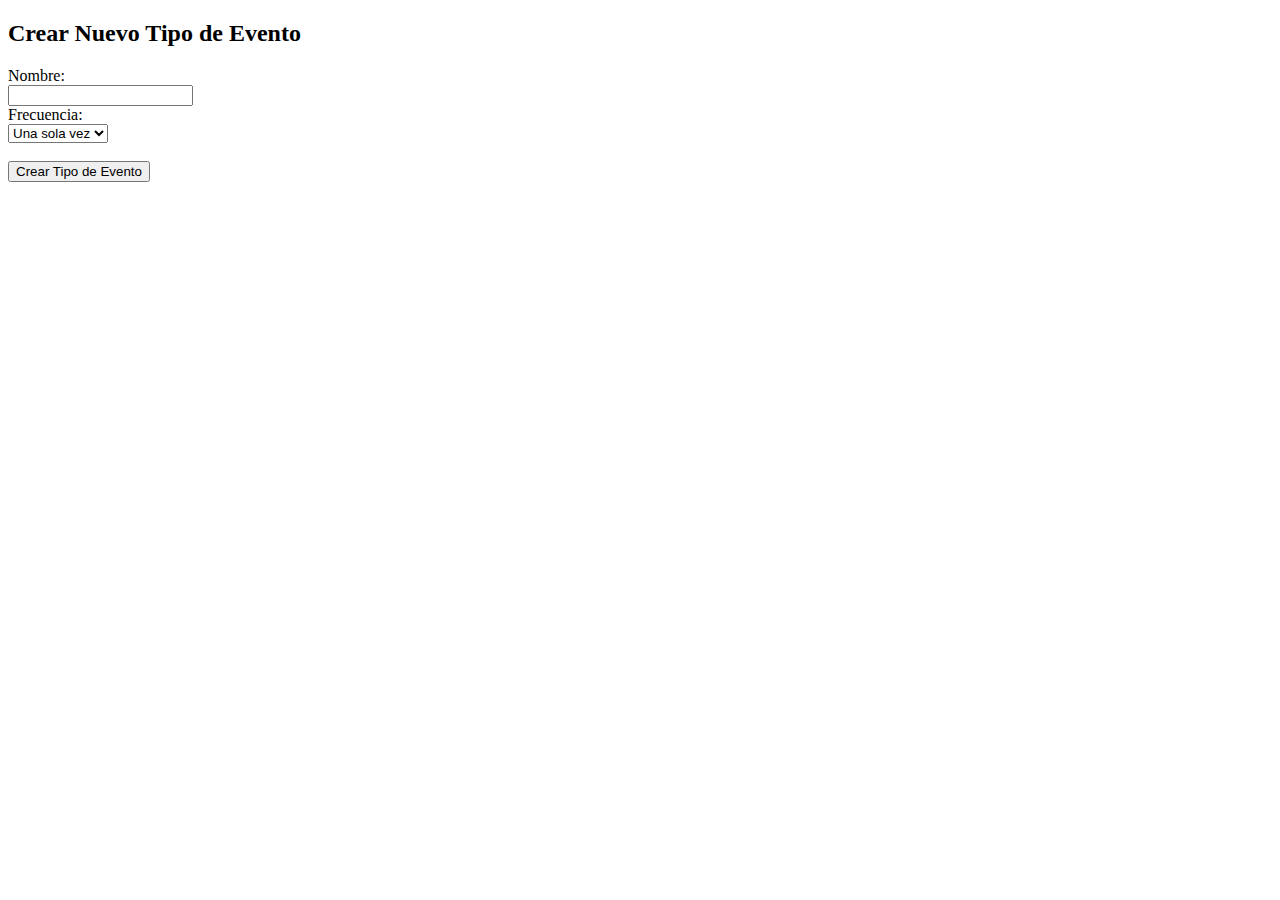
<file: crear_tipoEvento.html>
<?php
    $id_usuario = $_POST['id_usuario'];
?>
<!DOCTYPE html>
<html lang="en">
<head>
    <meta charset="UTF-8">
    <meta name="viewport" content="width=device-width, initial-scale=1.0">
    <title>Crear Nuevo Tipo de Evento</title>
</head>
<body>
    <h2>Crear Nuevo Tipo de Evento</h2>
    <form action="crear_tipoEvento.php" method="POST">
        <label for="nombre">Nombre:</label><br>
        <input type="text" id="nombre_evento" name="nombre_evento" required><br>
        <label for="frecuencia">Frecuencia:</label><br>
        <select id="frecuencia" name="frecuencia" required>
            <option value="U">Una sola vez</option>
            <option value="D">Diario</option>
            <option value="S">Semanal</option>
            <option value="M">Mensual</option>
            <option value="A">Anual</option>
        </select><br><br>
        <input type="submit" value="Crear Tipo de Evento">
        <input type="hidden" id="id_usuario" name="id_usuario" value="1">
    </form>
</body>
</html>
</file>
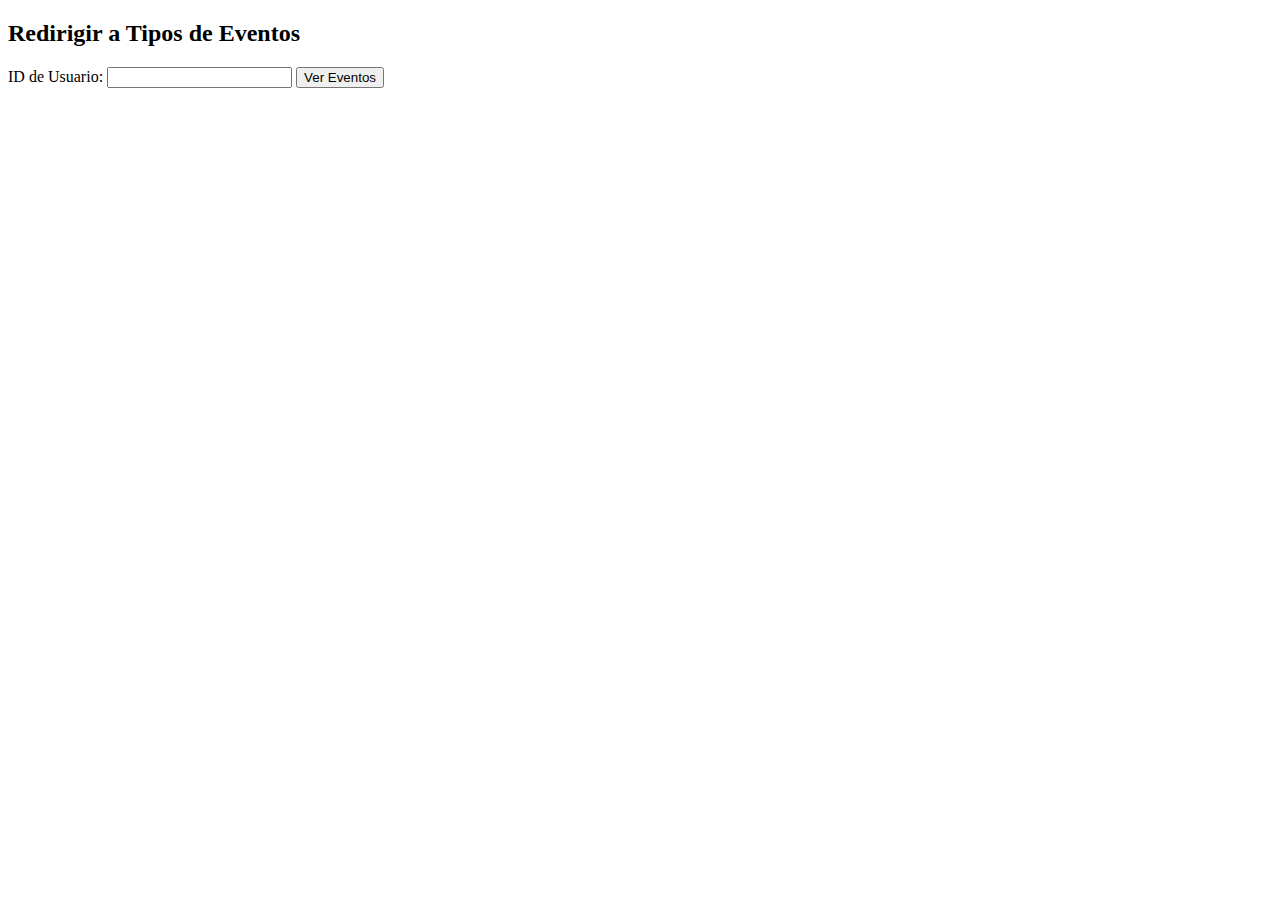
<file: ID_Usuario.html>
<!DOCTYPE html>
<html lang="en">
<head>
    <meta charset="UTF-8">
    <meta name="viewport" content="width=device-width, initial-scale=1.0">
    <title>Redirigir a Tipos de Evento</title>
</head>
<body>
    <h2>Redirigir a Tipos de Eventos</h2>
    <form action="administrar_tipoEvento.php" method="POST">
        <label for="id_usuario">ID de Usuario:</label>
        <input type="text" id="id_usuario" name="id_usuario" required>
        <input type="submit" value="Ver Eventos">
    </form>
</body>
</html>
</file>
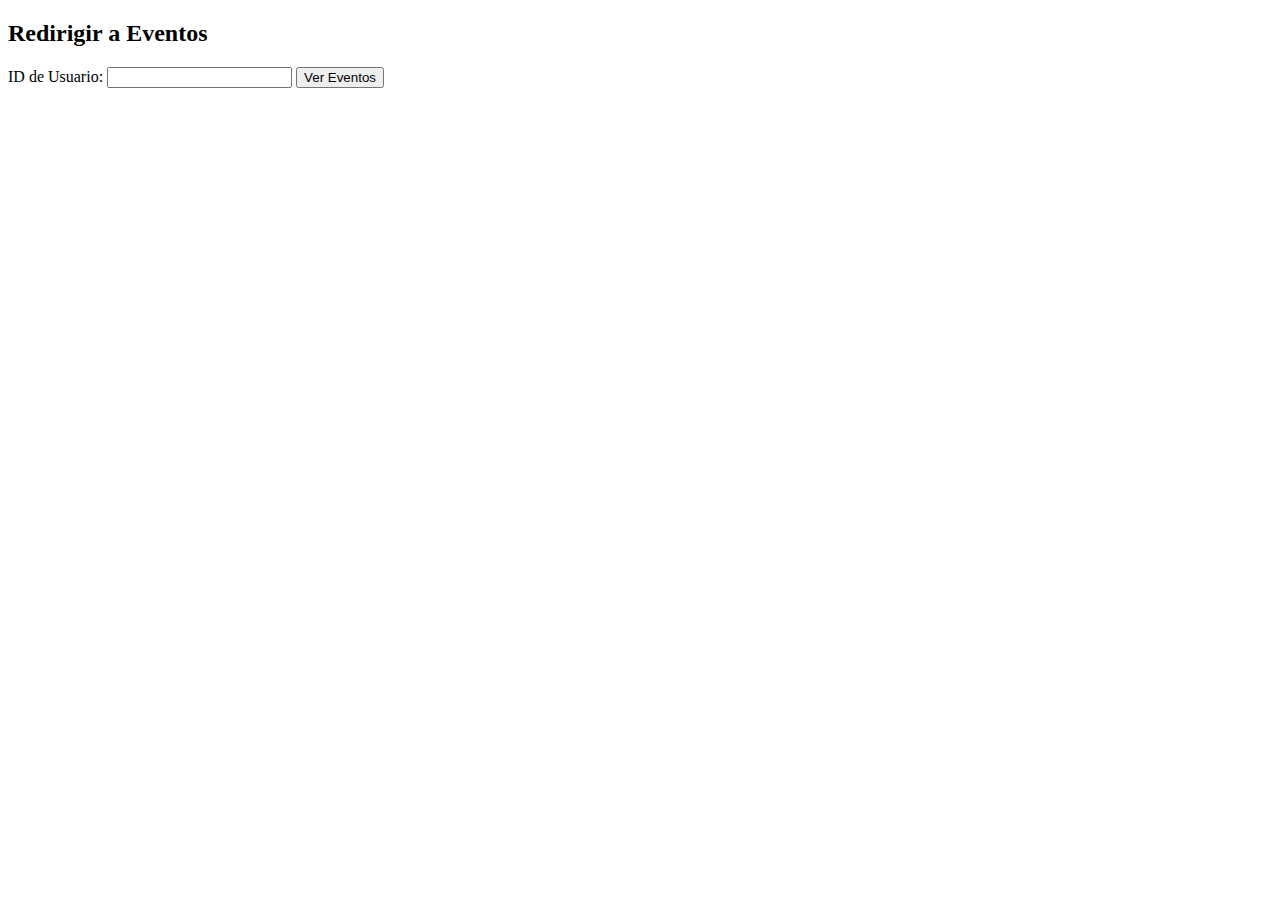
<file: Tipos/ID_Usuario.html>
<!DOCTYPE html>
<html lang="en">
<head>
    <meta charset="UTF-8">
    <meta name="viewport" content="width=device-width, initial-scale=1.0">
    <title>Redirigir a Eventos</title>
</head>
<body>
    <h2>Redirigir a Eventos</h2>
    <form action="administrar_tipoEvento.php" method="POST">
        <label for="id_usuario">ID de Usuario:</label>
        <input type="text" id="id_usuario" name="id_usuario" required>
        <input type="submit" value="Ver Eventos">
    </form>
</body>
</html>
</file>
